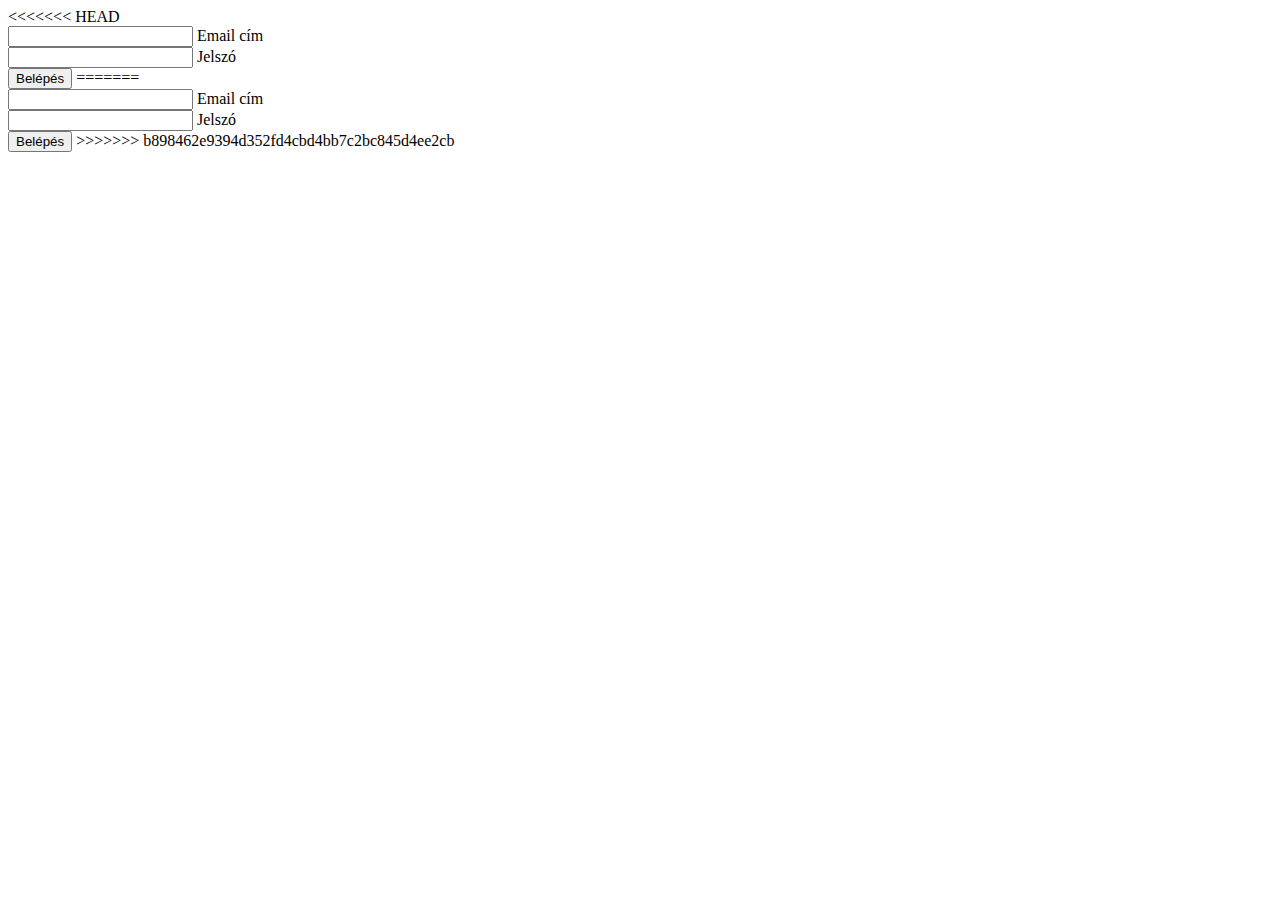
<file: views/login.html>
<<<<<<< HEAD
<!DOCTYPE html>
<html lang="en">
<head>
    <meta charset="UTF-8">
    <meta name="viewport" content="width=device-width, initial-scale=1.0">
    <title>Login</title>
</head>
<body>
    <div class="form-floating mb-3 mt-3">
        <input type="email" class="form-control" id="loginName" placeholder="">
        <label for="floatingInput">Email cím</label>
      </div>
      <div class="form-floating mb-3">
        <input type="password" class="form-control" id="loginPassword" placeholder="">
        <label for="floatingPassword">Jelszó</label>
      </div>
      <button class="btn btn-primary mb-4 col-3" id="belepesBTN">Belépés</button>
    </body>
=======
<!DOCTYPE html>
<html lang="en">
<head>
    <meta charset="UTF-8">
    <meta name="viewport" content="width=device-width, initial-scale=1.0">
    <title>Login</title>
</head>
<body>
    <div class="form-floating mb-3 mt-3">
        <input type="email" class="form-control" id="floatingInput" placeholder="">
        <label for="floatingInput">Email cím</label>
      </div>
      <div class="form-floating mb-3">
        <input type="password" class="form-control" id="floatingPassword" placeholder="">
        <label for="floatingPassword">Jelszó</label>
      </div>
      <button class="btn btn-primary mb-4 col-3" id="belepesBTN">Belépés</button>
    </body>
>>>>>>> b898462e9394d352fd4cbd4bb7c2bc845d4ee2cb
</html>
</file>
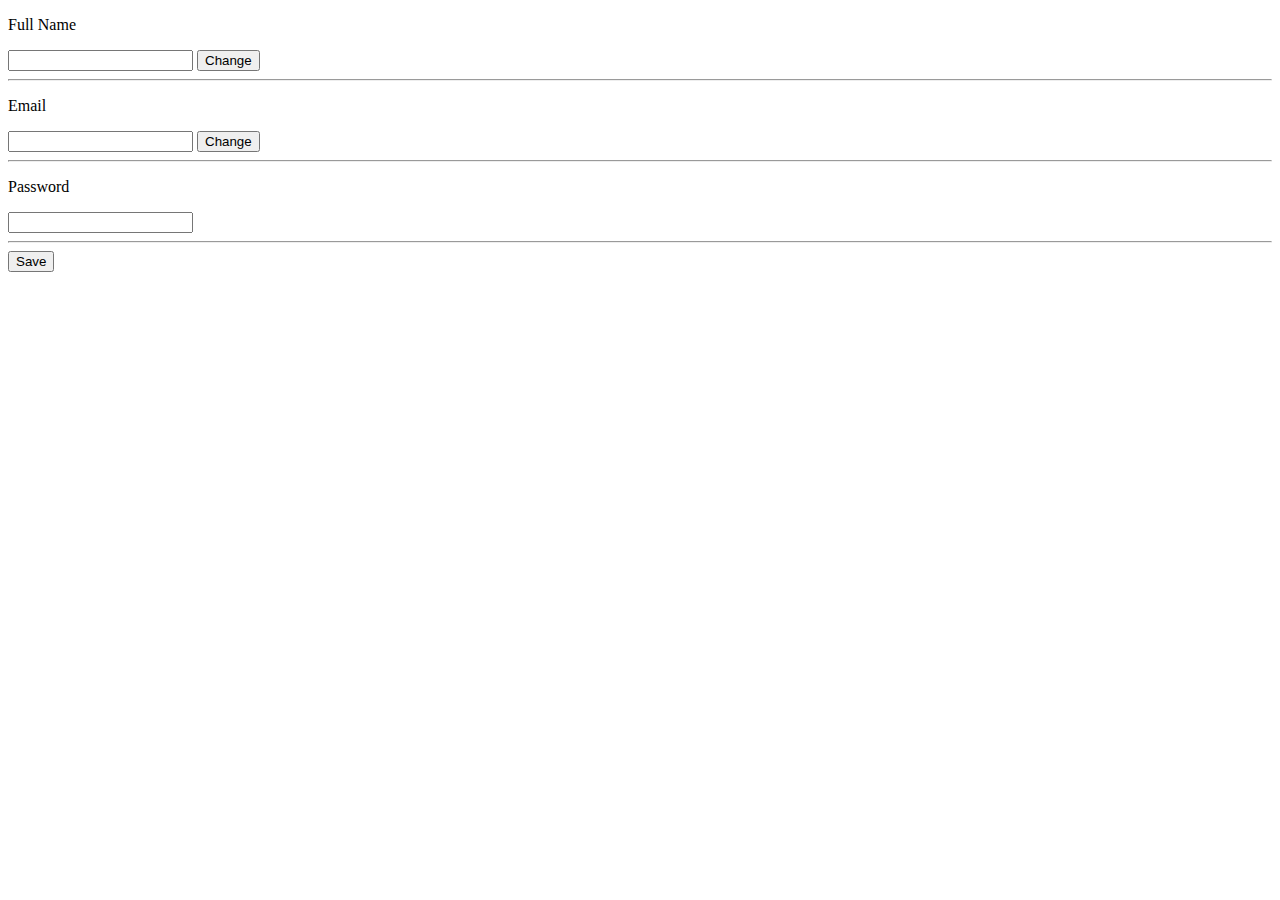
<file: views/profile.html>
<!DOCTYPE html>
<html lang="en">
<head>
    <meta charset="UTF-8">
    <meta name="viewport" content="width=device-width, initial-scale=1.0">
    <title>Profilom</title>
</head>
<body>
      <div id="msgBox">
     </div>

        <div class="card mb-4 mt-2">
          <div class="card-body">
            <div class="row">
              <div class="col-sm-3">
                <p class="mb-0">Full Name</p>
              </div>
              <div class="col-sm-9">
                <input class="d-inline text-muted mb-0" id="profileNameField" readonly></input>
                <button class="d-inline btn btn-secondary changeBTN" onclick="ChangeData('Name')">Change</button>
              </div>
            </div>
            <hr>
            <div class="row">
              <div class="col-sm-3">
                <p class="mb-0">Email</p>
              </div>
              <div class="col-sm-9">
                <input class="d-inline text-muted mb-0" id="profileEmailField" readonly></input>
                <button class="d-inline btn btn-secondary changeBTN" onclick="ChangeData('Email')">Change</button>
              </div>
            </div>
            <hr>
            <div class="row">
              <div class="col-sm-3">
                <p class="mb-0">Password</p>
              </div>
              <div class="col-sm-9">
                <input class="d-inline text-muted mb-0" id="profilePasswordField" readonly></input>
                <!--<button class="d-inline btn btn-secondary changeBTN" onclick="ChangeData('Password')">Change</button>-->
              </div>
            </div>
            <hr>
            <button class="btn btn-primary d-none" id="saveProfileBTN" onclick="UpdateProfile()">Save</button>
          </div>
        </div>
</body>
</html>
</file>
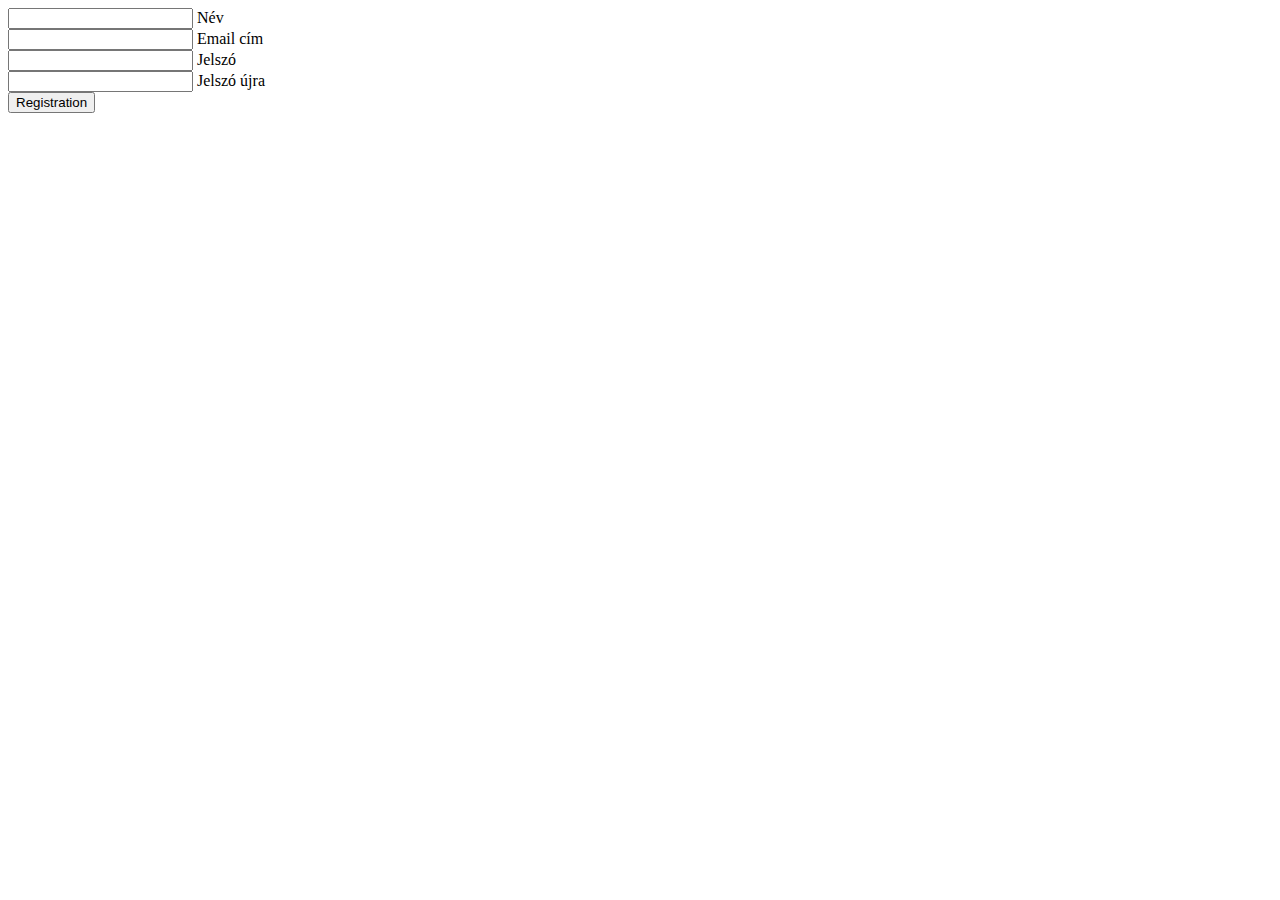
<file: views/registration.html>
<!DOCTYPE html>
<html lang="en">
<head>
    <meta charset="UTF-8">
    <meta name="viewport" content="width=device-width, initial-scale=1.0">
    <title>Regisztráció</title>
</head>
<body>

    <div id="msgBox">
    </div>
    <div class="form-floating mb-3">
        <input type="text" class="form-control" id="floatingName" placeholder="">
        <label for="floatingName" required>Név</label>
      </div>


    <div class="form-floating mb-4 mt-3">
        <input type="email" class="form-control" id="floatingInput" placeholder="">
        <label for="floatingInput">Email cím</label>
      </div>
      <div class="form-floating mb-3">
        <input type="password" class="form-control" id="floatingPassword" placeholder="">
        <label for="floatingPassword" required>Jelszó</label>
      </div>

      <div class="form-floating mb-3">
        <input type="password" class="form-control" id="floatingPasswordAgain" placeholder="">
        <label for="floatingPasswordAgain" required>Jelszó újra</label>
      </div>

      <button class="btn btn-primary mb-4 col-3" id="regBTN" onclick="registration()">Registration</button>
    </body>
</html>
</file>
